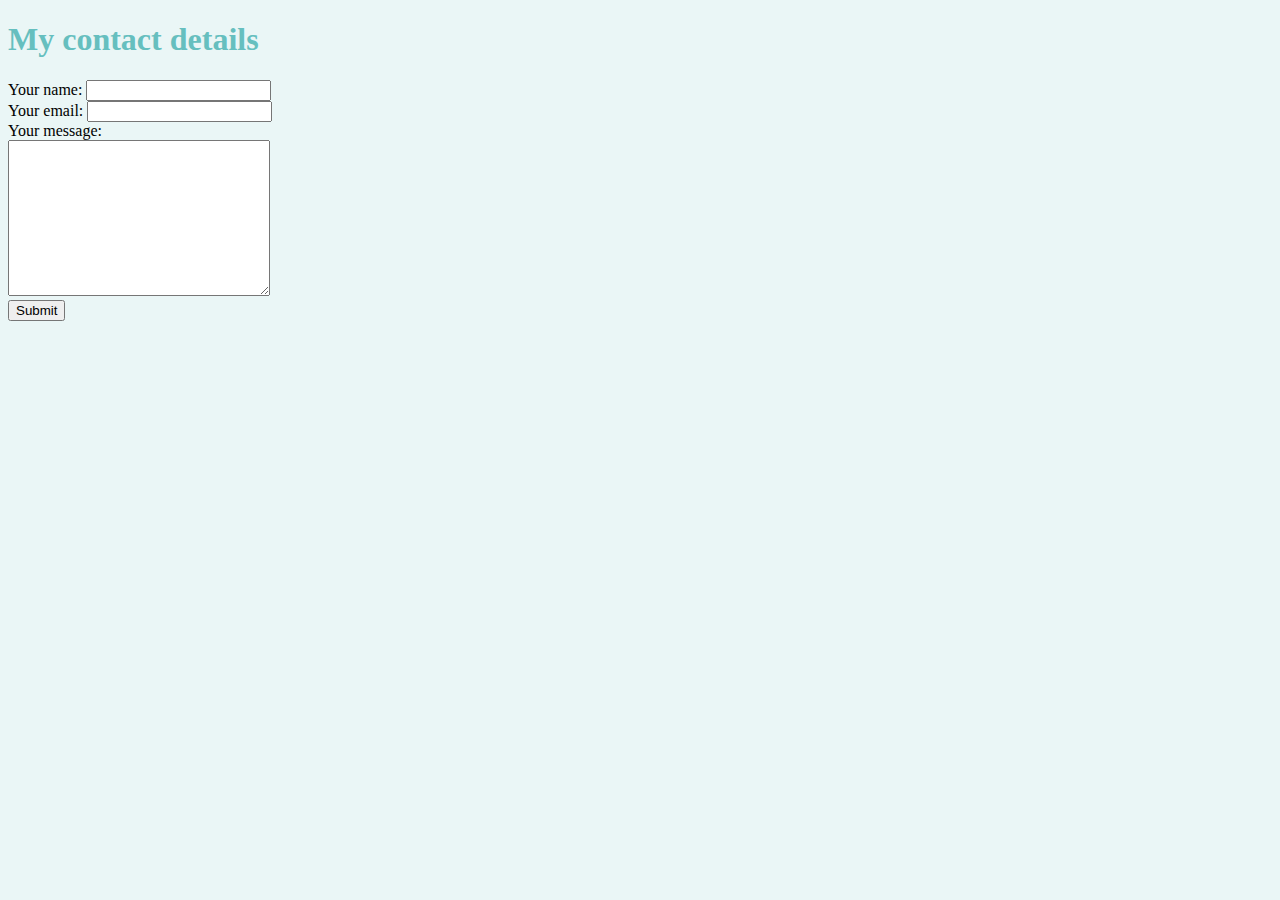
<file: contact.html>
<!DOCTYPE html>
<html lang="en">

<head>
    <meta charset="UTF-8">
    <meta http-equiv="X-UA-Compatible" content="IE=edge">
    <meta name="viewport" content="width=\, initial-scale=1.0">
    <title>Contact Me</title>
    <link rel="stylesheet" href="css/styles.css">
</head>

<body>
    <h1>My contact details</h1>
    <form class="" action="mailto:infor@gmail.com" method="post">
        <LABel>Your name: </LABel>
        <input type="text" name="yourName" value=""><br>
        <label> Your email: </label>
        <input type="email" name=""><br>
        <label>Your message:</label><br>
        <textarea name="name" id="" cols="30" rows="10"></textarea><br>
        <input type="submit">
    </form>
</body>

</html>
</file>
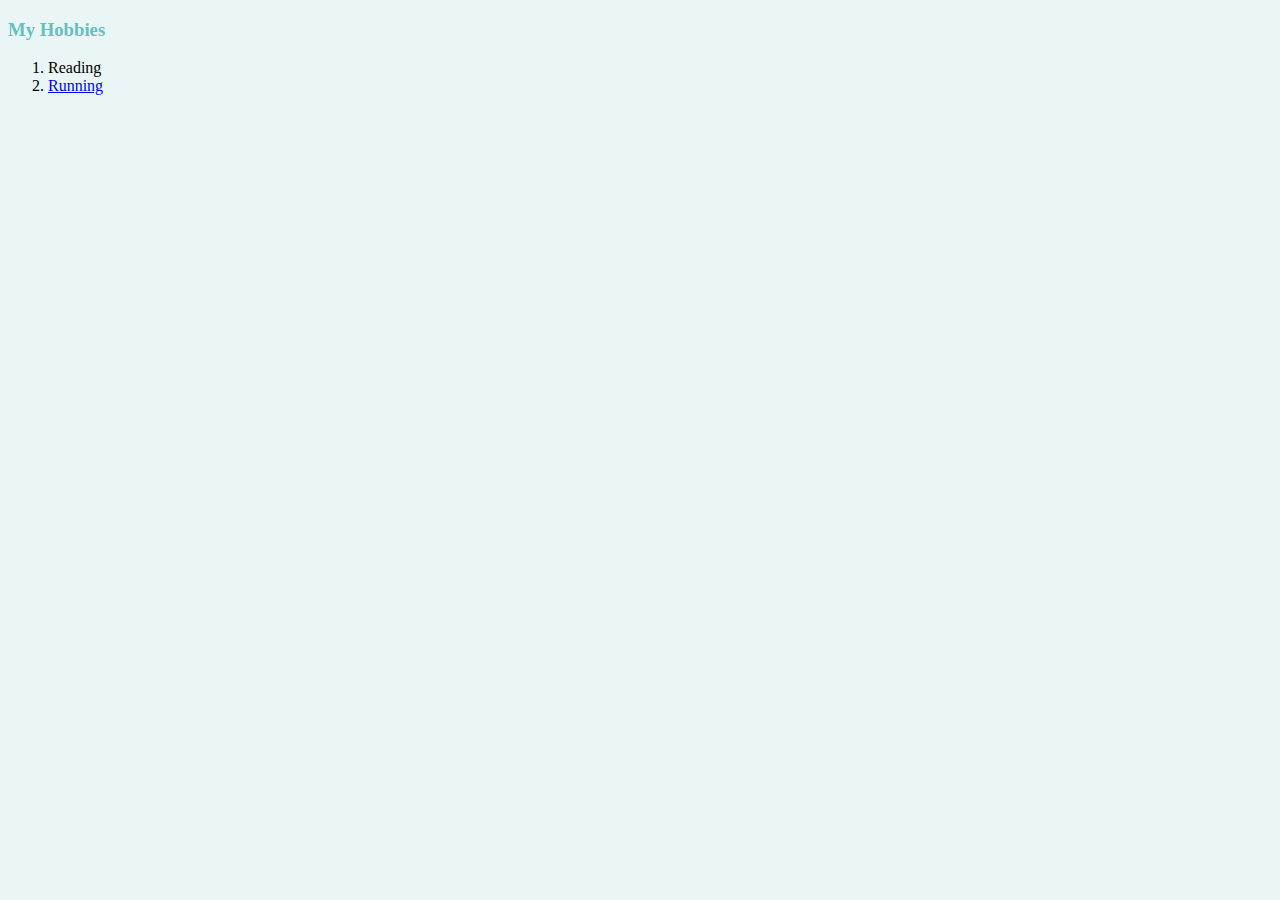
<file: hobbies.html>
<!DOCTYPE html>
<html lang="en">

<head>
    <meta charset="UTF-8">
    <meta http-equiv="X-UA-Compatible" content="IE=edge">
    <meta name="viewport" content="width=
    , initial-scale=1.0">
    <title>Document</title>
    <link rel="stylesheet" href="css/styles.css">
</head>

<body>
    <h3>My Hobbies</h3>
    <ol>
        <li>Reading</li>
        <li><a href="https://pbs.twimg.com/profile_images/1586653236/image_400x400.jpg"> Running </a></li>
    </ol>
</body>

</html>
</file>
<file: css/styles.css>
body    {background-color: #EAF6F6;}
hr  {
    border-style: none;
    border-top-style: dotted;
    border-color: grey;
    border-width: 5px;
    width: 5%;
}

h1  {
    color: #66BFBF;
}

h3  {
    color: #66BFBF;
}
</file>
